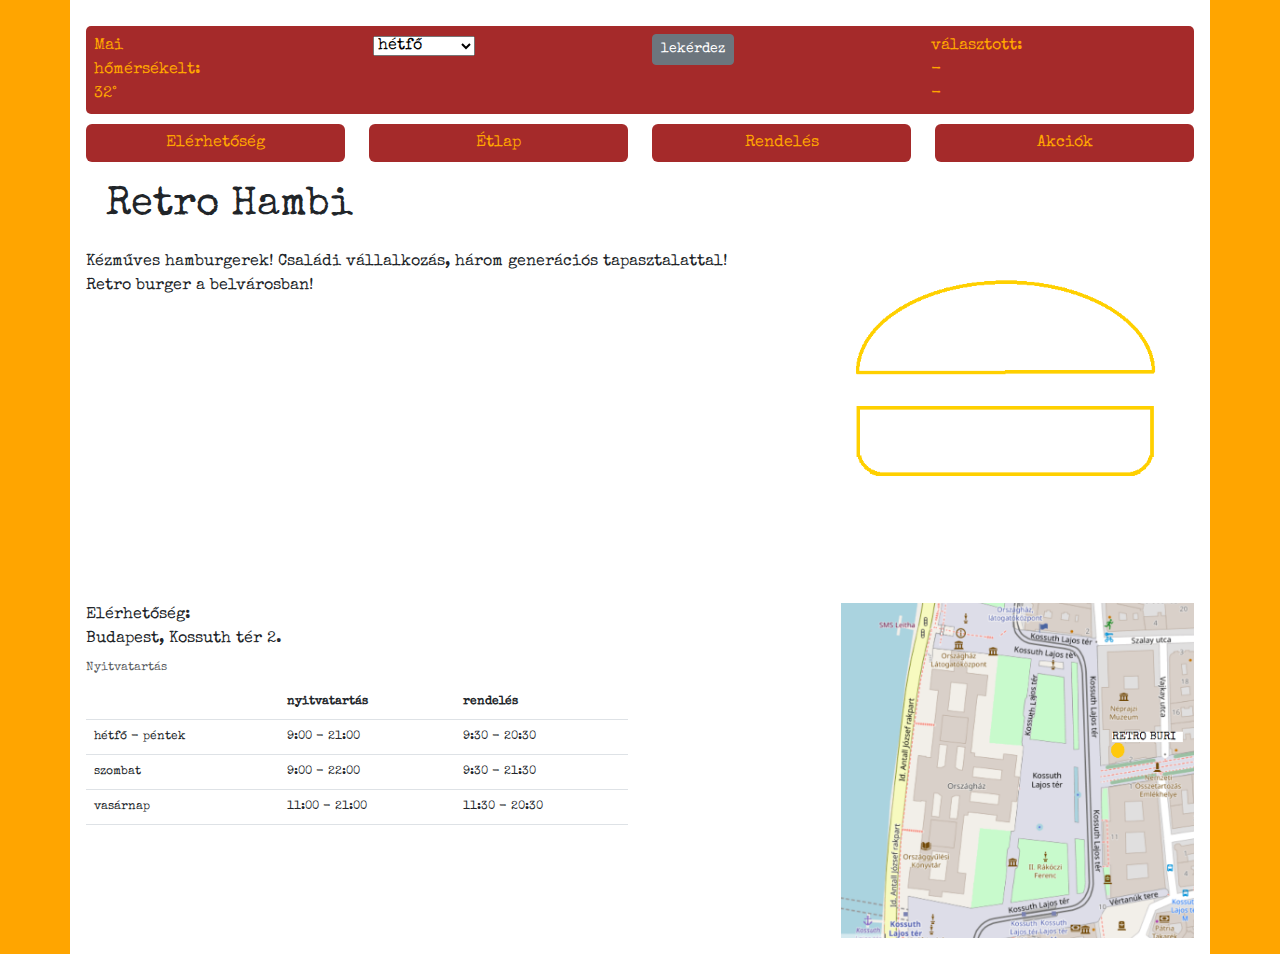
<file: index.html>
<!DOCTYPE html>
<html lang="en">

<head>
  <meta charset="UTF-8">
  <meta http-equiv="X-UA-Compatible" content="IE=edge">
  <meta name="viewport" content="width=device-width, initial-scale=1.0">
  <link rel="stylesheet" href="lib/bootstrap/css/bootstrap.min.css">
  <link rel="stylesheet" href="css/main.css">
  <title>Retro Hambi</title>
</head>

<body>
  <div class="container p-3" style="background-color: white;">

    <div class="widget">
      <div class="row p-2">
        <div class="col-sm-3">
          <div>Mai</div>
          <div>hőmérsékelt:</div>
          <div id="temp"></div>
        </div>
        <div class="col-sm-3">
          <select id="daySelect">
            <option value="hetfo">hétfő</option>
            <option value="kedd">kedd</option>
            <option value="szerda">szerda</option>
            <option value="csutortok">csütörtök</option>
            <option value="pentek">péntek</option>
            <option value="szombat">szombat</option>
            <option value="vasarnap">vasárnap</option>
          </select>
        </div>
        <div class="col-sm-3">
            <button class="btn btn-secondary btn-sm" type="button" id="widgetButton" onclick="widget()">lekérdez</button>
        </div>
        <div class="col-sm-3">
          <div>választott:</div>
          <div id="selectedDayTemp">-</div>
          <div id="offer">-</div>
        </div>
      </div>
    </div>

    <!--menu-->
    <div class="row">
      <div class="col-sm-3">
        <div class="d-grid gap-2">
          <a class="btn myButton" type="button" href="index.html">Elérhetőség</a>
        </div>
      </div>
      <div class="col-sm-3">
        <div class="d-grid gap-2">
          <a class="btn myButton" type="button" href="menu.html">Étlap</a>
        </div>
      </div>
      <div class="col-sm-3">
        <div class="d-grid gap-2">
          <a class="btn myButton" type="button" href="order.html">Rendelés</a>
        </div>
      </div>
      <div class="col-sm-3">
        <div class="d-grid gap-2">
          <a class="btn myButton" type="button" href="discount.html">Akciók</a>
        </div>
      </div>
    </div>
    <!--end menu-->

    <h1>Retro Hambi</h1>

    <div class="row">
      <div class="col-sm-8">
        <div>Kézműves hamburgerek! Családi vállalkozás, három generációs tapasztalattal!</div>
        <div>Retro burger a belvárosban!</div>
      </div>
      <div class="col-sm-4"><img src="img/buri.png" alt="térkép" class="img-fluid"></div>
    </div>

    <div class="row">
      <div class="col-sm-6">
        <div>Elérhetőség:</div>
        <div>Budapest, Kossuth tér 2.</div>
        <table class="table table-hover caption-top" style="font-size: 12px">
          <caption>Nyitvatartás</caption>
          <thead>
            <tr>
              <th></th>
              <th>nyitvatartás</th>
              <th>rendelés</th>
            </tr>
          </thead>
          <tbody>
            <tr>
              <td>hétfő - péntek</th>
              <td>9:00 - 21:00</td>
              <td>9:30 - 20:30</td>
            </tr>
            <tr>
              <td>szombat</th>
              <td>9:00 - 22:00</td>
              <td>9:30 - 21:30</td>
            </tr>
            <tr>
              <td>vasárnap</th>
              <td>11:00 - 21:00</td>
              <td>11:30 - 20:30</td>
            </tr>
          </tbody>
        </table>
      </div>
      <div class="col-sm-2"></div>
      <div class="col-sm-4"><img src="img/map.png" alt="térkép" class="img-fluid"></div>
    </div>


  </div>

  <script src="js/widget.js"></script>
</body>

</html>
</file>
<file: css/main.css>
@font-face {
    font-family: Elite;
    src: url("/fonts/SpecialElite-Regular.ttf");
}

body {
    background-color: orange;
    font-family: "Elite";
}

.widget {
    background-color: brown;
    color: orange;
    border-radius: 5px;
    margin: 10px 0px;
}

h1 {
    margin: 20px 20px;
}
.myButton {
    color: orange;
    background-color: brown;
}

.myButton:hover {
    color: brown;
    background-color: orange;
}
</file>
